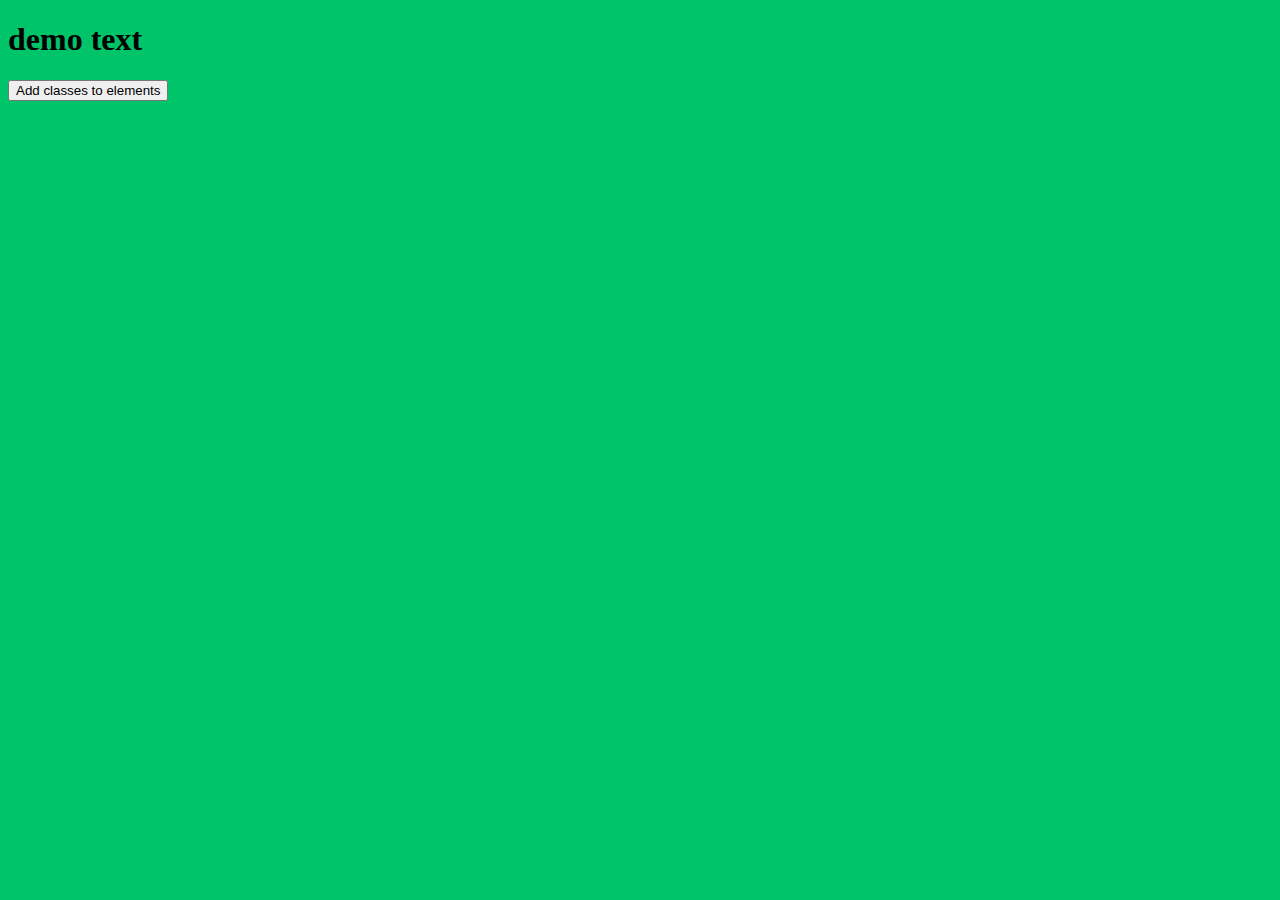
<file: _Test/index.html>
<!DOCTYPE html>
<html lang="en">
<head>
    <meta charset="UTF-8"/>
    <meta http-equiv="X-UA-Compatible" content="IE=edge"/>
    <meta name="viewport" content="width=device-width, initial-scale=1.0"/>
    <title>Document</title>
    <link rel="stylesheet" href="style.css">
    <script src="https://ajax.googleapis.com/ajax/libs/jquery/3.6.4/jquery.min.js"></script>

</head>
<body>

    <h1>demo text</h1>

    <div></div>

    <button id="btn">Add classes to elements</button>


<script src="script.js"></script>
</body>
</html>
</file>
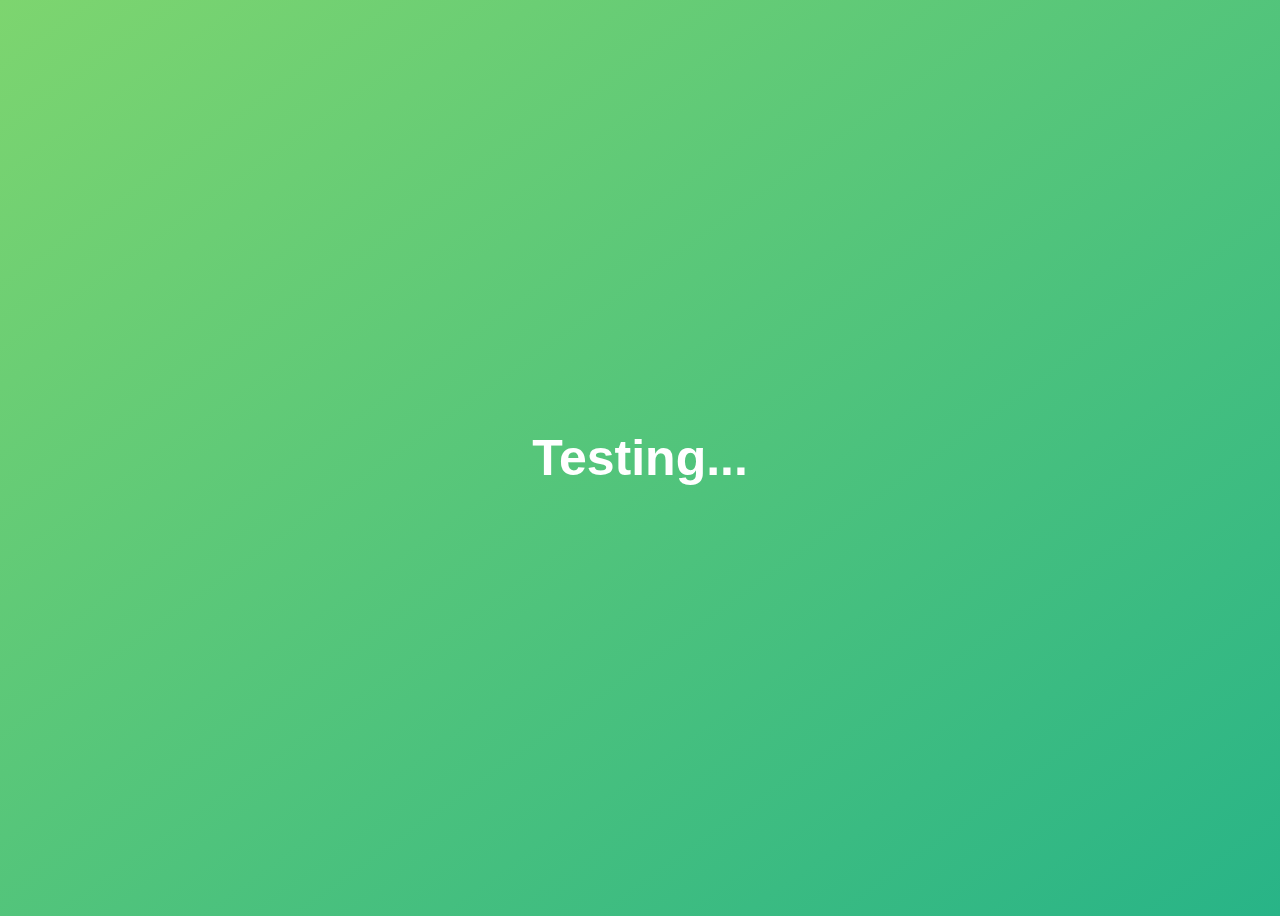
<file: Section 10 - A Closer Look at Functions/index.html>
<!DOCTYPE html>
<html lang="en">
  <head>
    <meta charset="UTF-8" />
    <meta name="viewport" content="width=device-width, initial-scale=1.0" />
    <meta http-equiv="X-UA-Compatible" content="ie=edge" />
    <title>Testing</title>
    <style>
      body {
        height: 100vh;
        display: flex;
        align-items: center;
        background: linear-gradient(to top left, #28b487, #7dd56f);
      }
      h1 {
        font-family: sans-serif;
        font-size: 50px;
        line-height: 1.3;
        width: 100%;
        padding: 30px;
        text-align: center;
        color: white;
      }
    </style>
  </head>
  <body>
    <h1>Testing...</h1>
    <script src="script.js"></script>
  </body>
</html>
</file>
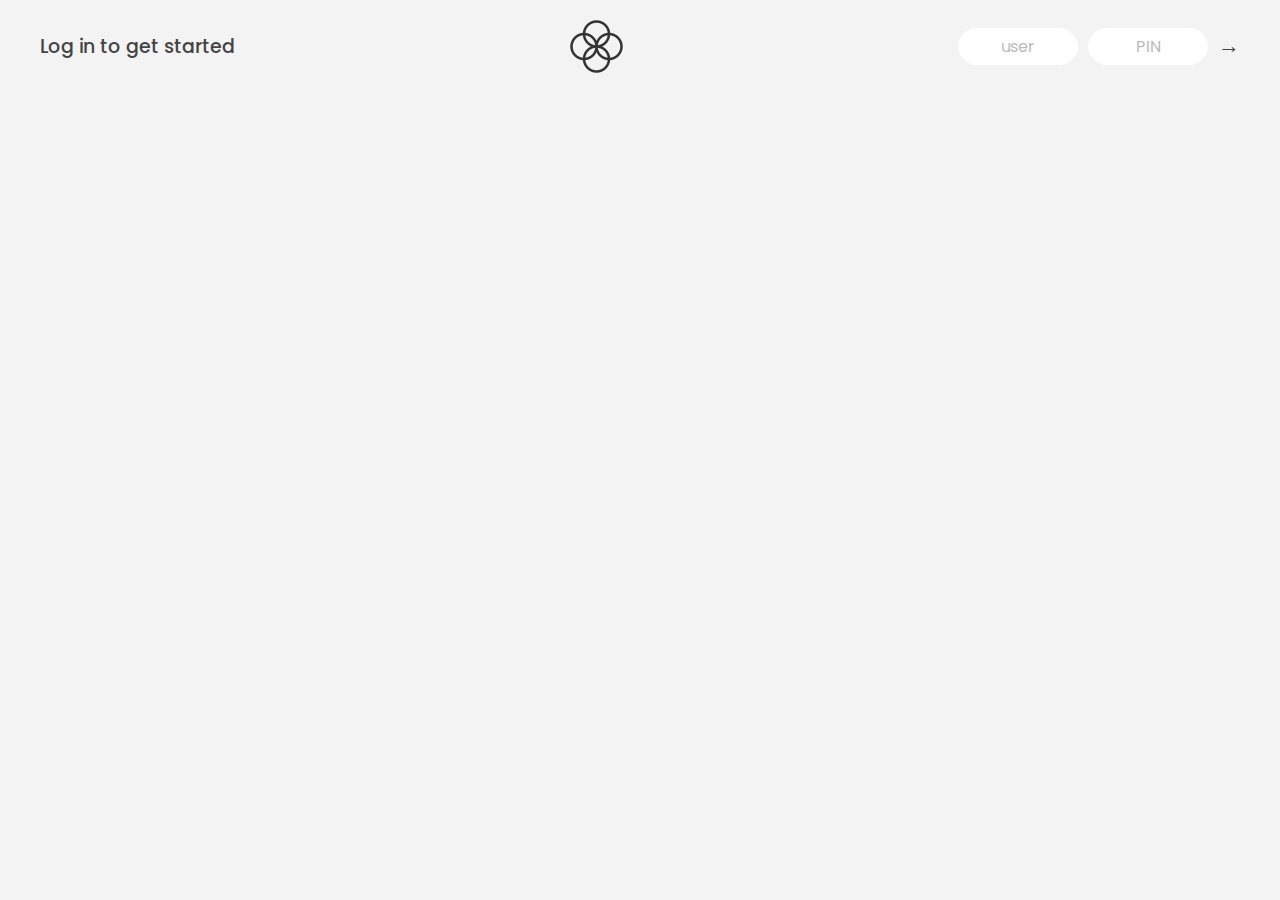
<file: Section 11 - Working With Arrays - Bankist/index.html>
<!DOCTYPE html>
<html lang="en">
  <head>
    <meta charset="UTF-8" />
    <meta name="viewport" content="width=device-width, initial-scale=1.0" />
    <meta http-equiv="X-UA-Compatible" content="ie=edge" />
    <link rel="shortcut icon" type="image/png" href="/icon.png" />

    <link
      href="https://fonts.googleapis.com/css?family=Poppins:400,500,600&display=swap"
      rel="stylesheet"
    />

    <link rel="stylesheet" href="style.css" />
    <title>Bankist</title>
  </head>
  <body>
    <!-- TOP NAVIGATION -->
    <nav>
      <p class="welcome">Log in to get started</p>
      <img src="logo.png" alt="Logo" class="logo" />
      <form class="login">
        <input
          type="text"
          placeholder="user"
          class="login__input login__input--user"
        />
        <!-- In practice, use type="password" -->
        <input
          type="text"
          placeholder="PIN"
          maxlength="4"
          class="login__input login__input--pin"
        />
        <button class="login__btn">&rarr;</button>
      </form>
    </nav>

    <main class="app">
      <!-- BALANCE -->
      <div class="balance">
        <div>
          <p class="balance__label">Current balance</p>
          <p class="balance__date">
            As of <span class="date">05/03/2037</span>
          </p>
        </div>
        <p class="balance__value">0000€</p>
      </div>

      <!-- MOVEMENTS -->
      <div class="movements">
        <div class="movements__row">
          <div class="movements__type movements__type--deposit">2 deposit</div>
          <div class="movements__date">3 days ago</div>
          <div class="movements__value">4 000€</div>
        </div>
        <div class="movements__row">
          <div class="movements__type movements__type--withdrawal">
            1 withdrawal
          </div>
          <div class="movements__date">24/01/2037</div>
          <div class="movements__value">-378€</div>
        </div>
      </div>

      <!-- SUMMARY -->
      <div class="summary">
        <p class="summary__label">In</p>
        <p class="summary__value summary__value--in">0000€</p>
        <p class="summary__label">Out</p>
        <p class="summary__value summary__value--out">0000€</p>
        <p class="summary__label">Interest</p>
        <p class="summary__value summary__value--interest">0000€</p>
        <button class="btn--sort">&downarrow; SORT</button>
      </div>

      <!-- OPERATION: TRANSFERS -->
      <div class="operation operation--transfer">
        <h2>Transfer money</h2>
        <form class="form form--transfer">
          <input type="text" class="form__input form__input--to" />
          <input type="number" class="form__input form__input--amount" />
          <button class="form__btn form__btn--transfer">&rarr;</button>
          <label class="form__label">Transfer to</label>
          <label class="form__label">Amount</label>
        </form>
      </div>

      <!-- OPERATION: LOAN -->
      <div class="operation operation--loan">
        <h2>Request loan</h2>
        <form class="form form--loan">
          <input type="number" class="form__input form__input--loan-amount" />
          <button class="form__btn form__btn--loan">&rarr;</button>
          <label class="form__label form__label--loan">Amount</label>
        </form>
      </div>

      <!-- OPERATION: CLOSE -->
      <div class="operation operation--close">
        <h2>Close account</h2>
        <form class="form form--close">
          <input type="text" class="form__input form__input--user" />
          <input
            type="password"
            maxlength="6"
            class="form__input form__input--pin"
          />
          <button class="form__btn form__btn--close">&rarr;</button>
          <label class="form__label">Confirm user</label>
          <label class="form__label">Confirm PIN</label>
        </form>
      </div>

      <!-- LOGOUT TIMER -->
      <p class="logout-timer">
        You will be logged out in <span class="timer">05:00</span>
      </p>
    </main>

    <!-- <footer>
      &copy; by Jonas Schmedtmann. Don't claim as your own :)
    </footer> -->

    <script src="script.js"></script>
  </body>
</html>
</file>
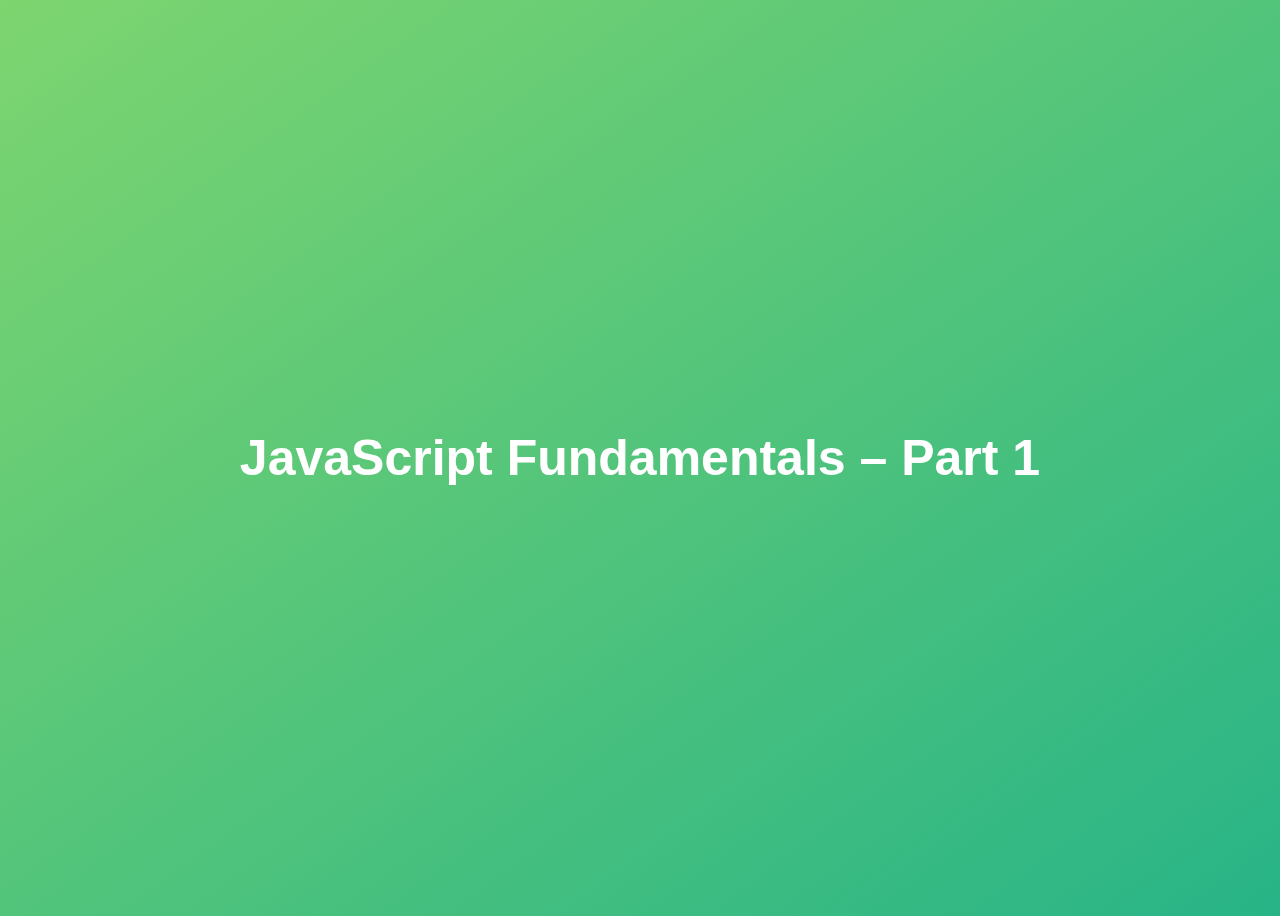
<file: Section 2 - JavaScript Foundamentals - part 1/index.html>
<!DOCTYPE html>
<html lang="en">
  <head>
    <meta charset="UTF-8" />
    <meta name="viewport" content="width=device-width, initial-scale=1.0" />
    <meta http-equiv="X-UA-Compatible" content="ie=edge" />
    <title>JavaScript Fundamentals – Part 1</title>
    <style>
      body {
        height: 100vh;
        display: flex;
        align-items: center;
        background: linear-gradient(to top left, #28b487, #7dd56f);
      }
      h1 {
        font-family: sans-serif;
        font-size: 50px;
        line-height: 1.3;
        width: 100%;
        padding: 30px;
        text-align: center;
        color: white;
      }
    </style>

  </head>
  <body>
    <h1>JavaScript Fundamentals – Part 1</h1>
    <script src="script.js"></script>
  </body>
</html>
</file>
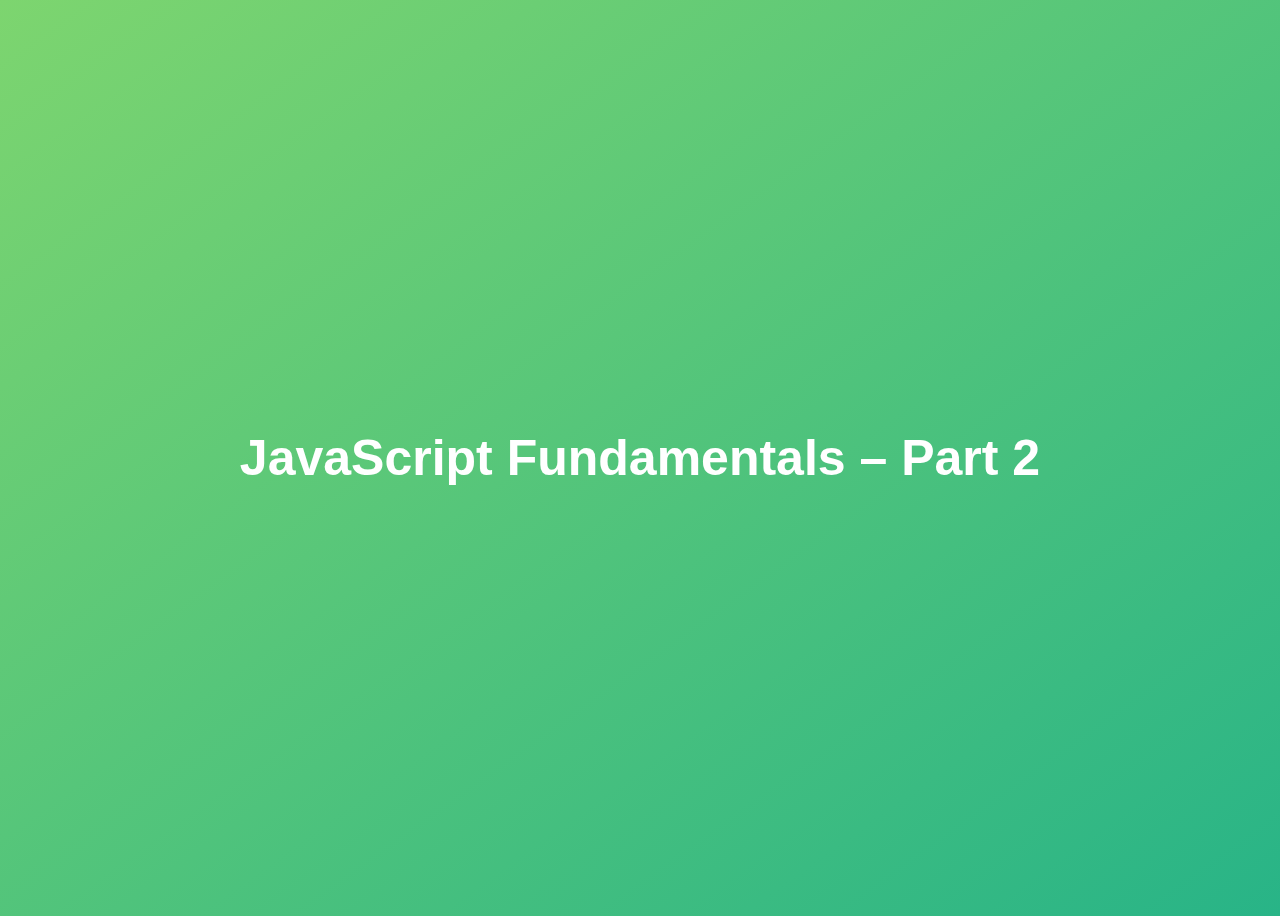
<file: Section 3 - JavaScript Foundamentals - part 2/index.html>
<!DOCTYPE html>
<html lang="en">
  <head>
    <meta charset="UTF-8" />
    <meta name="viewport" content="width=device-width, initial-scale=1.0" />
    <meta http-equiv="X-UA-Compatible" content="ie=edge" />
    <title>JavaScript Fundamentals – Part 2</title>
    <style>
      body {
        height: 100vh;
        display: flex;
        align-items: center;
        background: linear-gradient(to top left, #28b487, #7dd56f);
      }
      h1 {
        font-family: sans-serif;
        font-size: 50px;
        line-height: 1.3;
        width: 100%;
        padding: 30px;
        text-align: center;
        color: white;
      }
    </style>
  </head>
  <body>
    <h1>JavaScript Fundamentals – Part 2</h1>
    <script src="script.js"></script>
  </body>
</html>
</file>
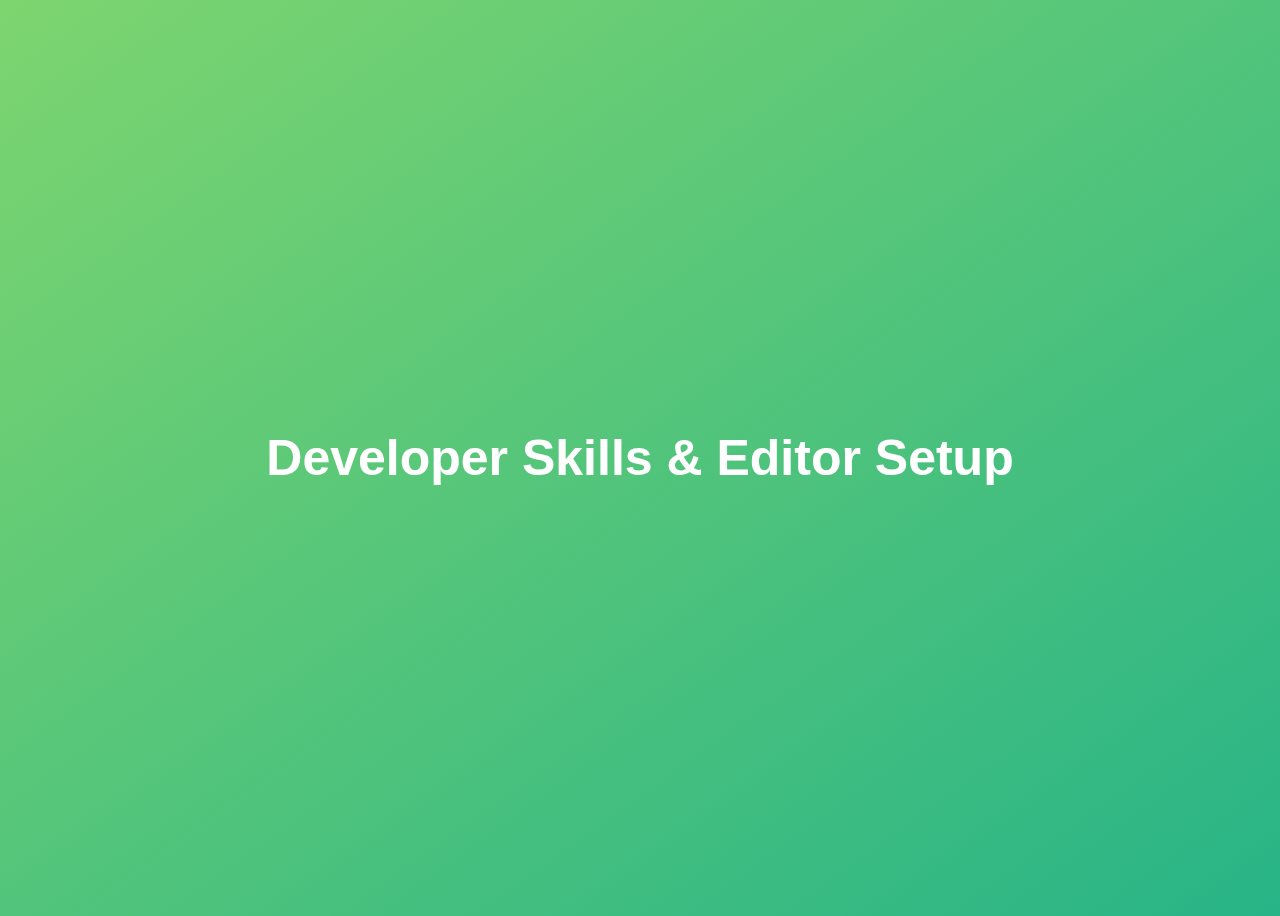
<file: Section 5 - Developer Skills & Editor Setup/index.html>
<!DOCTYPE html>
<html lang="en">
  <head>
    <meta charset="UTF-8" />
    <meta name="viewport" content="width=device-width, initial-scale=1.0" />
    <meta http-equiv="X-UA-Compatible" content="ie=edge" />
    <title>Developer Skills & Editor Setup</title>
    <style>
      body {
        height: 100vh;
        display: flex;
        align-items: center;
        background: linear-gradient(to top left, #28b487, #7dd56f);
      }
      h1 {
        font-family: sans-serif;
        font-size: 50px;
        line-height: 1.3;
        width: 100%;
        padding: 30px;
        text-align: center;
        color: white;
      }
    </style>
  </head>
  <body>
    <h1>Developer Skills & Editor Setup</h1>
    <script src="script.js"></script>
  </body>
</html>
</file>
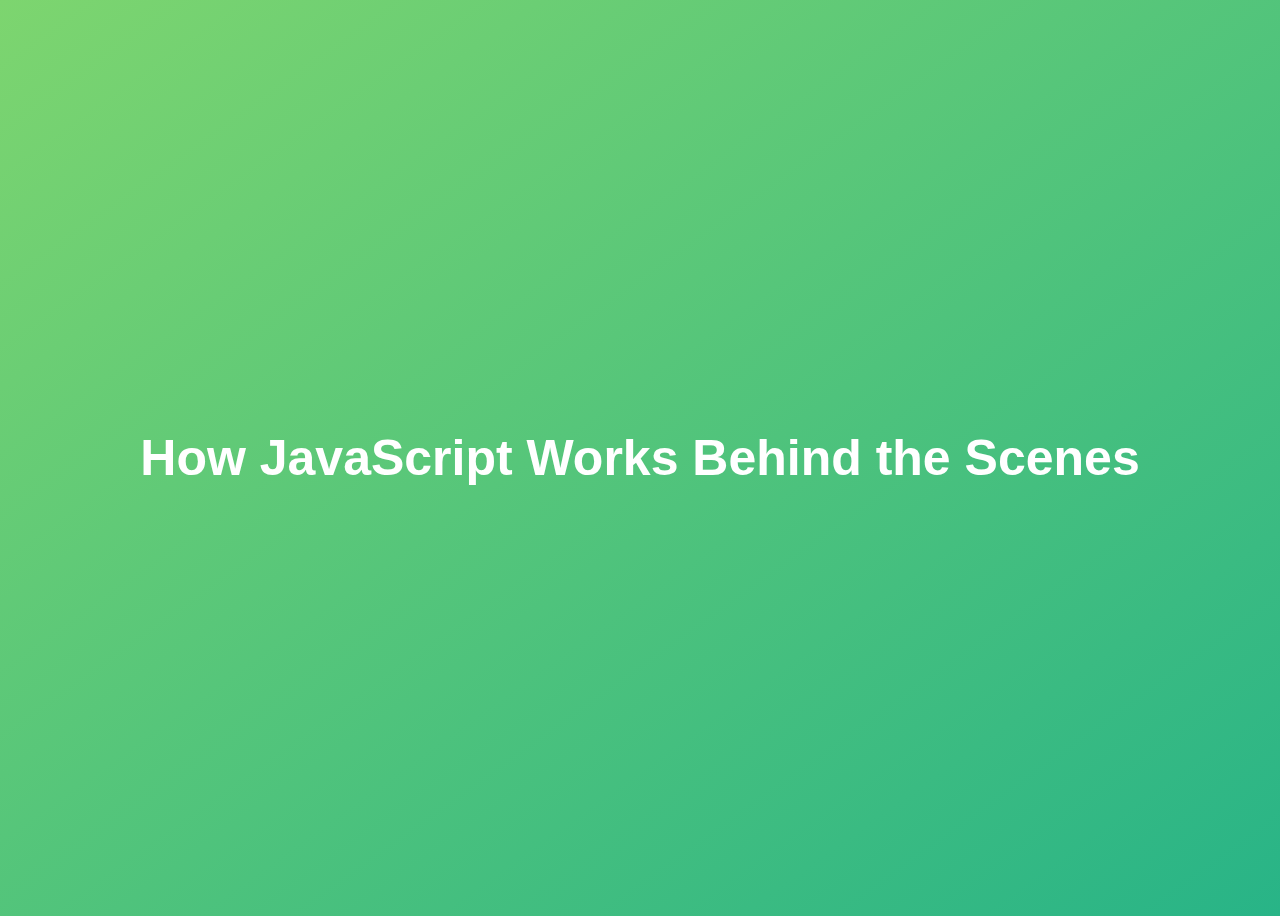
<file: Section 8 - How JavaScript Works Behind the Scenes/index.html>
<!DOCTYPE html>
<html lang="en">
  <head>
    <meta charset="UTF-8" />
    <meta name="viewport" content="width=device-width, initial-scale=1.0" />
    <meta http-equiv="X-UA-Compatible" content="ie=edge" />
    <title>How JavaScript Works Behind the Scenes</title>
    <style>
      body {
        height: 100vh;
        display: flex;
        align-items: center;
        background: linear-gradient(to top left, #28b487, #7dd56f);
      }
      h1 {
        font-family: sans-serif;
        font-size: 50px;
        line-height: 1.3;
        width: 100%;
        padding: 30px;
        text-align: center;
        color: white;
      }
    </style>
  </head>
  <body>
    <h1>How JavaScript Works Behind the Scenes</h1>
    <script src="script.js"></script>
  </body>
</html>
</file>
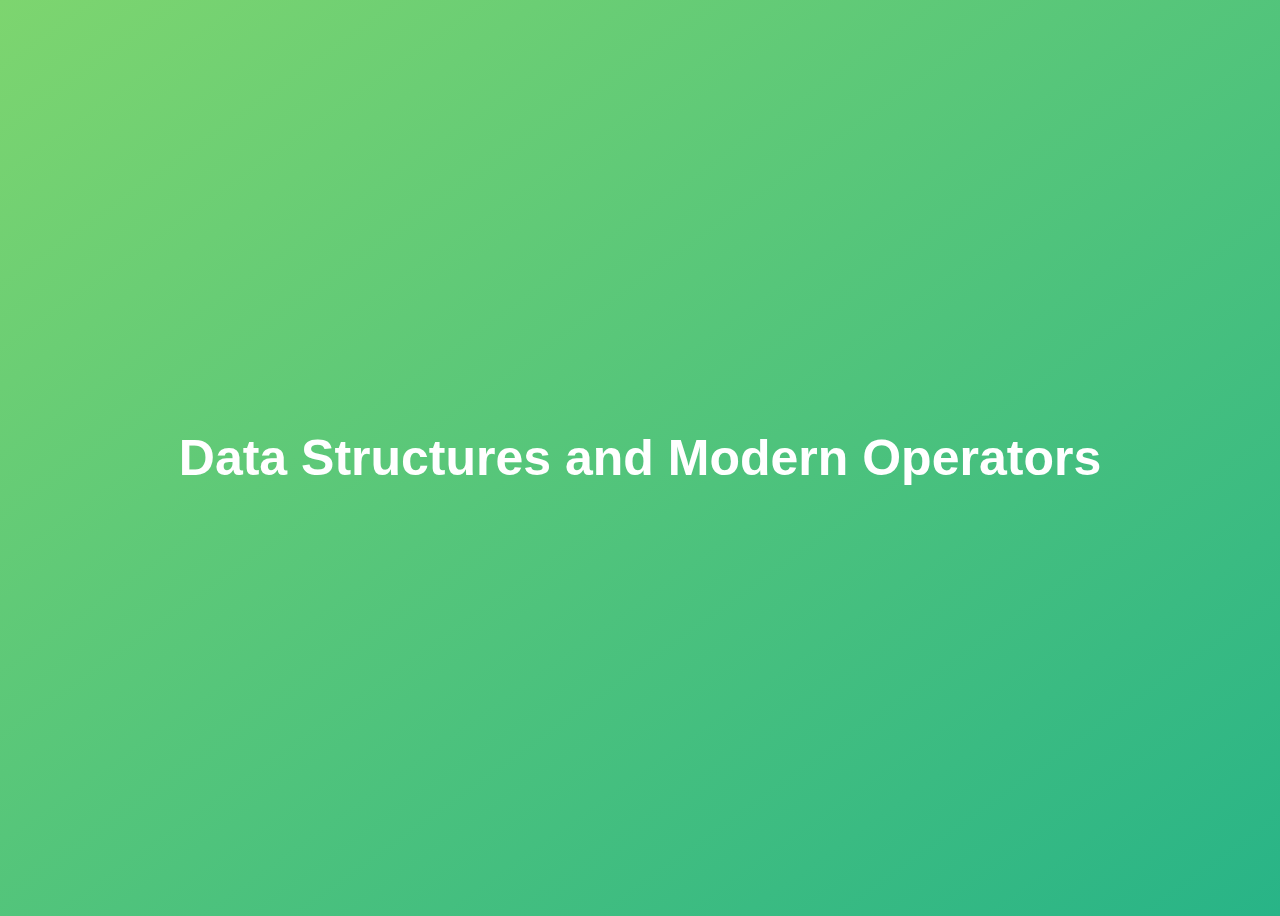
<file: Section 9 - Data Structures, Modern Operators and Strings/index.html>
<!DOCTYPE html>
<html lang="en">
  <head>
    <meta charset="UTF-8" />
    <meta name="viewport" content="width=device-width, initial-scale=1.0" />
    <meta http-equiv="X-UA-Compatible" content="ie=edge" />
    <title>Data Structures and Modern Operators</title>
    <style>
      body {
        height: 100vh;
        display: flex;
        align-items: center;
        background: linear-gradient(to top left, #28b487, #7dd56f);
      }
      h1 {
        font-family: sans-serif;
        font-size: 50px;
        line-height: 1.3;
        width: 100%;
        padding: 30px;
        text-align: center;
        color: white;
      }
      button {
        width: 50px;
        height: 20px;
        margin: 10px;
      }
      textarea {
        width: 300px;
        height: 100px;
      }
    </style>
  </head>
  <body>
    <h1>Data Structures and Modern Operators</h1>
    <script src="script.js"></script>
  </body>
</html>
</file>
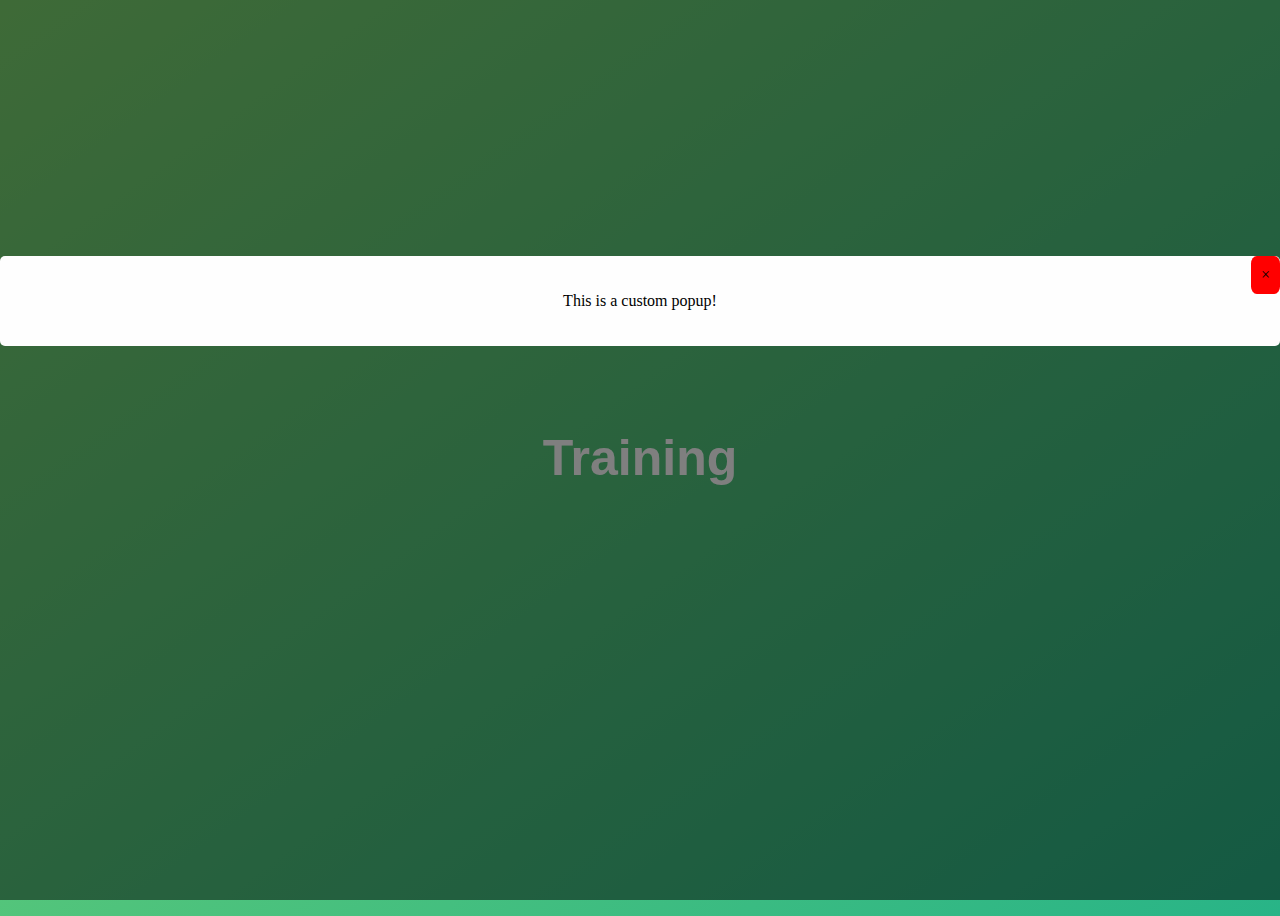
<file: _Test/1/index.html>
<!DOCTYPE html>
<html lang="en">
  <head>
    <meta charset="UTF-8" />
    <meta name="viewport" content="width=device-width, initial-scale=1.0" />
    <meta http-equiv="X-UA-Compatible" content="ie=edge" />
    <title>JavaScript Fundamentals – Part 2</title>
    <link rel="stylesheet" href="style.css">
  </head>
  <body>
    <h1>Training</h1>

    <div id="myModal" class="modal">
      <div class="modal-content">
        <span class="close">&times;</span>
        <p>This is a custom popup!</p>
      </div>
    </div>

    <script src="script.js"></script>
  </body>
</html>
</file>
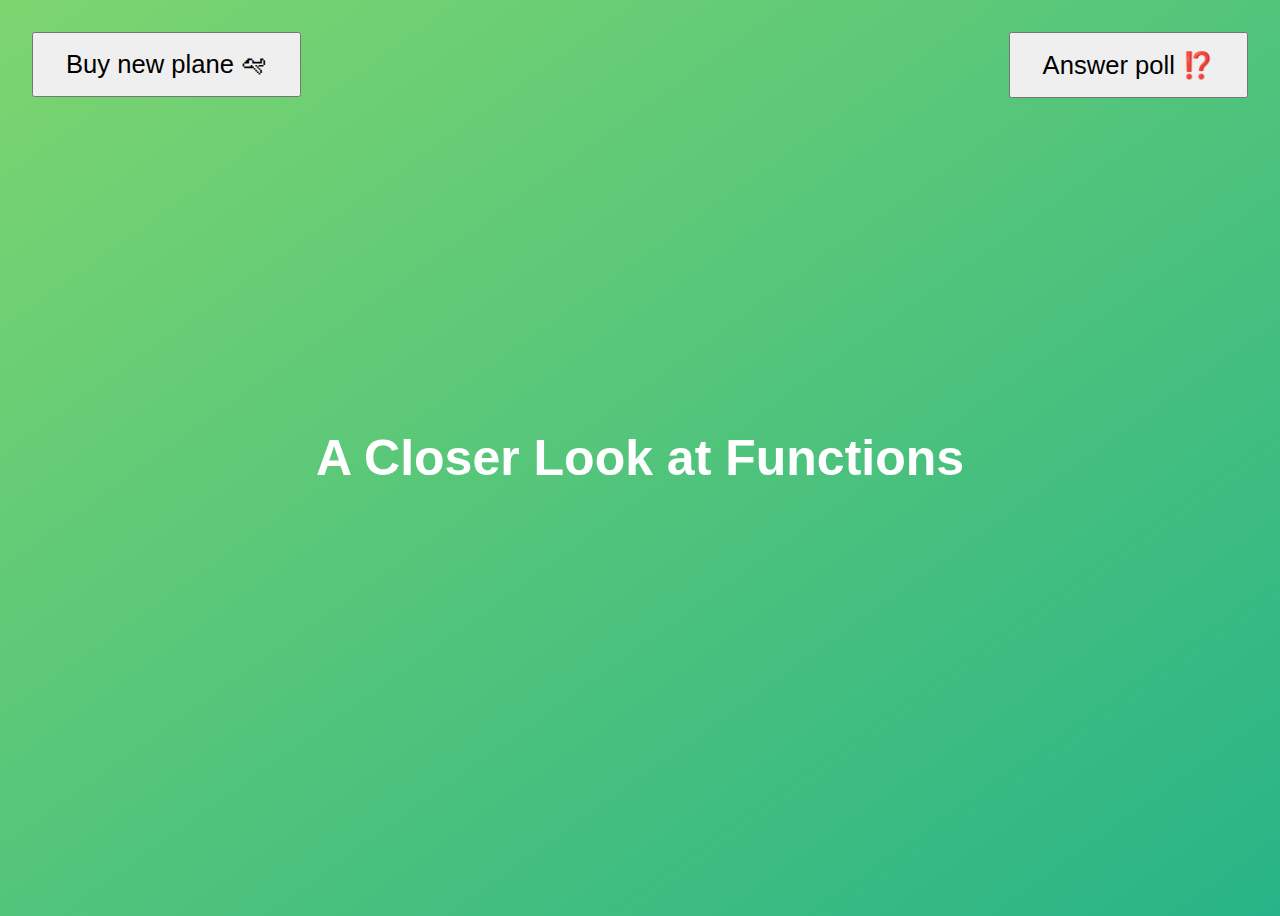
<file: Section 10 - A Closer Look at Functions/challenge 1/index.html>
<!DOCTYPE html>
<html lang="en">
  <head>
    <meta charset="UTF-8" />
    <meta name="viewport" content="width=device-width, initial-scale=1.0" />
    <meta http-equiv="X-UA-Compatible" content="ie=edge" />
    <title>A Closer Look at Functions</title>
    <style>
      body {
        height: 100vh;
        display: flex;
        align-items: center;
        background: linear-gradient(to top left, #28b487, #7dd56f);
      }
      h1 {
        font-family: sans-serif;
        font-size: 50px;
        line-height: 1.3;
        width: 100%;
        padding: 30px;
        text-align: center;
        color: white;
      }
      .buy, .poll {
        font-size: 1.6rem;
        padding: 1rem 2rem;
        position: absolute;
        top: 2rem;
      }
      .buy {
        left: 2rem;
      }
      .poll {
        right: 2rem;
      }
    </style>
  </head>
  <body>
    <h1>A Closer Look at Functions</h1>
    <button class="buy">Buy new plane 🛩</button>
    <button class="poll">Answer poll ⁉️</button>
    <script src="script.js"></script>
  </body>
</html>
</file>
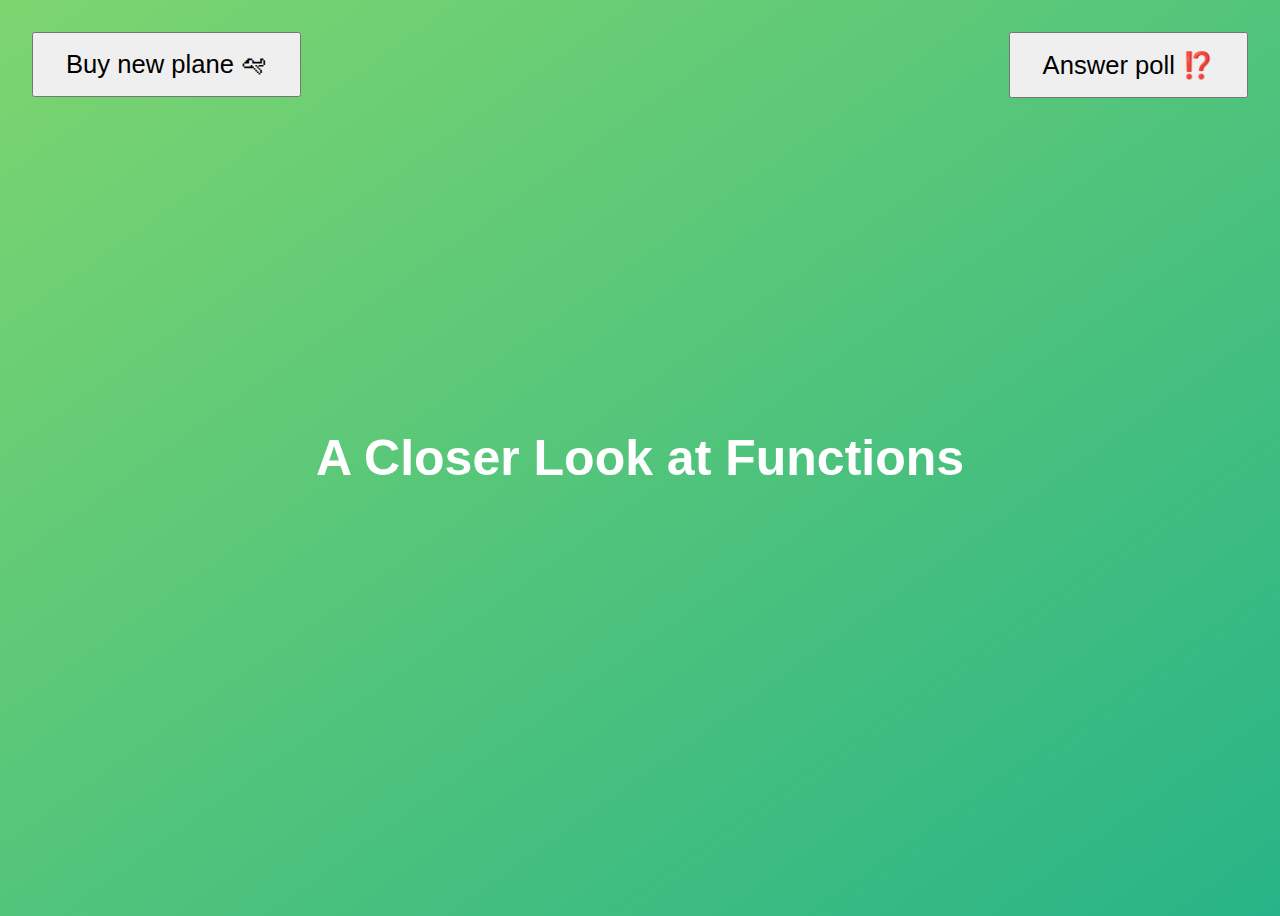
<file: Section 10 - A Closer Look at Functions/final/index.html>
<!DOCTYPE html>
<html lang="en">
  <head>
    <meta charset="UTF-8" />
    <meta name="viewport" content="width=device-width, initial-scale=1.0" />
    <meta http-equiv="X-UA-Compatible" content="ie=edge" />
    <title>A Closer Look at Functions</title>
    <style>
      body {
        height: 100vh;
        display: flex;
        align-items: center;
        background: linear-gradient(to top left, #28b487, #7dd56f);
      }
      h1 {
        font-family: sans-serif;
        font-size: 50px;
        line-height: 1.3;
        width: 100%;
        padding: 30px;
        text-align: center;
        color: white;
      }
      .buy,
      .poll {
        font-size: 1.6rem;
        padding: 1rem 2rem;
        position: absolute;
        top: 2rem;
      }
      .buy {
        left: 2rem;
      }
      .poll {
        right: 2rem;
      }
    </style>
  </head>
  <body>
    <h1>A Closer Look at Functions</h1>
    <button class="buy">Buy new plane 🛩</button>
    <button class="poll">Answer poll ⁉️</button>
    <script src="script.js"></script>
  </body>
</html>
</file>
<file: _Test/style.css>
body {
    background-color: #00c46a;
}


#important {
    font-weight: bold;
    font-size: xx-large;
}

.blue {
    color: blue;
}
</file>
<file: Section 11 - Working With Arrays - Bankist/style.css>
/*
 * Use this CSS to learn some intersting techniques,
 * in case you're wondering how I built the UI.
 * Have fun! 😁
 */

* {
  margin: 0;
  padding: 0;
  box-sizing: inherit;
}

html {
  font-size: 62.5%;
  box-sizing: border-box;
}

body {
  font-family: "Poppins", sans-serif;
  color: #444;
  background-color: #f3f3f3;
  height: 100vh;
  padding: 2rem;
}

nav {
  display: flex;
  justify-content: space-between;
  align-items: center;
  padding: 0 2rem;
}

.welcome {
  font-size: 1.9rem;
  font-weight: 500;
}

.logo {
  height: 5.25rem;
}

.login {
  display: flex;
}

.login__input {
  /*border: none; */
  padding: 0.5rem 2rem;
  font-size: 1.6rem;
  font-family: inherit;
  text-align: center;
  width: 12rem;
  border-radius: 10rem;
  margin-right: 1rem;
  color: inherit;
  border: 1px solid #fff;
  transition: all 0.3s;
}

.login__input:focus {
  outline: none;
  border: 1px solid #ccc;
}

.login__input::placeholder {
  color: #bbb;
}

.login__btn {
  border: none;
  background: none;
  font-size: 2.2rem;
  color: inherit;
  cursor: pointer;
  transition: all 0.3s;
}

.login__btn:hover,
.login__btn:focus,
.btn--sort:hover,
.btn--sort:focus {
  outline: none;
  color: #777;
}

/* MAIN */
.app {
  position: relative;
  max-width: 100rem;
  margin: 4rem auto;
  display: grid;
  grid-template-columns: 4fr 3fr;
  grid-template-rows: auto repeat(3, 15rem) auto;
  gap: 2rem;

  /* NOTE This creates the fade in/out animation */
  opacity: 0;
  transition: all 1s;
}

.balance {
  grid-column: 1 / span 2;
  display: flex;
  align-items: flex-end;
  justify-content: space-between;
  margin-bottom: 2rem;
}

.balance__label {
  font-size: 2.2rem;
  font-weight: 500;
  margin-bottom: -0.2rem;
}

.balance__date {
  font-size: 1.4rem;
  color: #888;
}

.balance__value {
  font-size: 4.5rem;
  font-weight: 400;
}

/* MOVEMENTS */
.movements {
  grid-row: 2 / span 3;
  background-color: #fff;
  border-radius: 1rem;
  overflow: scroll;
}

.movements__row {
  padding: 2.25rem 4rem;
  display: flex;
  align-items: center;
  border-bottom: 1px solid #eee;
}

.movements__type {
  font-size: 1.1rem;
  text-transform: uppercase;
  font-weight: 500;
  color: #fff;
  padding: 0.1rem 1rem;
  border-radius: 10rem;
  margin-right: 2rem;
}

.movements__date {
  font-size: 1.1rem;
  text-transform: uppercase;
  font-weight: 500;
  color: #666;
}

.movements__type--deposit {
  background-image: linear-gradient(to top left, #39b385, #9be15d);
}

.movements__type--withdrawal {
  background-image: linear-gradient(to top left, #e52a5a, #ff585f);
}

.movements__value {
  font-size: 1.7rem;
  margin-left: auto;
}

/* SUMMARY */
.summary {
  grid-row: 5 / 6;
  display: flex;
  align-items: baseline;
  padding: 0 0.3rem;
  margin-top: 1rem;
}

.summary__label {
  font-size: 1.2rem;
  font-weight: 500;
  text-transform: uppercase;
  margin-right: 0.8rem;
}

.summary__value {
  font-size: 2.2rem;
  margin-right: 2.5rem;
}

.summary__value--in,
.summary__value--interest {
  color: #66c873;
}

.summary__value--out {
  color: #f5465d;
}

.btn--sort {
  margin-left: auto;
  border: none;
  background: none;
  font-size: 1.3rem;
  font-weight: 500;
  cursor: pointer;
}

/* OPERATIONS */
.operation {
  border-radius: 1rem;
  padding: 3rem 4rem;
  color: #333;
}

.operation--transfer {
  background-image: linear-gradient(to top left, #ffb003, #ffcb03);
}

.operation--loan {
  background-image: linear-gradient(to top left, #39b385, #9be15d);
}

.operation--close {
  background-image: linear-gradient(to top left, #e52a5a, #ff585f);
}

h2 {
  margin-bottom: 1.5rem;
  font-size: 1.7rem;
  font-weight: 600;
  color: #333;
}

.form {
  display: grid;
  grid-template-columns: 2.5fr 2.5fr 1fr;
  grid-template-rows: auto auto;
  gap: 0.4rem 1rem;
}

/* Exceptions for interst */
.form.form--loan {
  grid-template-columns: 2.5fr 1fr 2.5fr;
}
.form__label--loan {
  grid-row: 2;
}
/* End exceptions */

.form__input {
  width: 100%;
  border: none;
  background-color: rgba(255, 255, 255, 0.4);
  font-family: inherit;
  font-size: 1.5rem;
  text-align: center;
  color: #333;
  padding: 0.3rem 1rem;
  border-radius: 0.7rem;
  transition: all 0.3s;
}

.form__input:focus {
  outline: none;
  background-color: rgba(255, 255, 255, 0.6);
}

.form__label {
  font-size: 1.3rem;
  text-align: center;
}

.form__btn {
  border: none;
  border-radius: 0.7rem;
  font-size: 1.8rem;
  background-color: #fff;
  cursor: pointer;
  transition: all 0.3s;
}

.form__btn:focus {
  outline: none;
  background-color: rgba(255, 255, 255, 0.8);
}

.logout-timer {
  padding: 0 0.3rem;
  margin-top: 1.9rem;
  text-align: right;
  font-size: 1.25rem;
}

.timer {
  font-weight: 600;
}
</file>
<file: _Test/1/style.css>
body {
    height: 100vh;
    display: flex;
    align-items: center;
    background: linear-gradient(to top left, #28b487, #7dd56f);
}
h1 {
    font-family: sans-serif;
    font-size: 50px;
    line-height: 1.3;
    width: 100%;
    padding: 30px;
    text-align: center;
    color: white;
}

/* CSS for styling the modal */
.modal {
    display: none;
    position: fixed;
    top: 0;
    left: 0;
    width: 100%;
    height: 100%;
    background-color: rgba(0, 0, 0, 0.5);
    display: block;
}

.modal-content {
    background-color: #fefefe;
    margin: 20% auto;
    padding: 20px;
    text-align: center;
    border-radius: 5px;
    position: relative;
}

.close {
    position: absolute;
    top: 0;
    right: 0;
    padding: 10px;
    cursor: pointer;
    background-color: red;
    border-radius: 20%;
}

.txt{
    color: red;
    text-decoration: underline;
    text-decoration-color: aliceblue;
    text-decoration-skip-ink: none;
    font-style: italic;
}


.y {
    color:red
}

.t {
    color:rgb(1, 22, 142)
}

.g {
    color:rgb(0, 134, 31)
}
</file>
